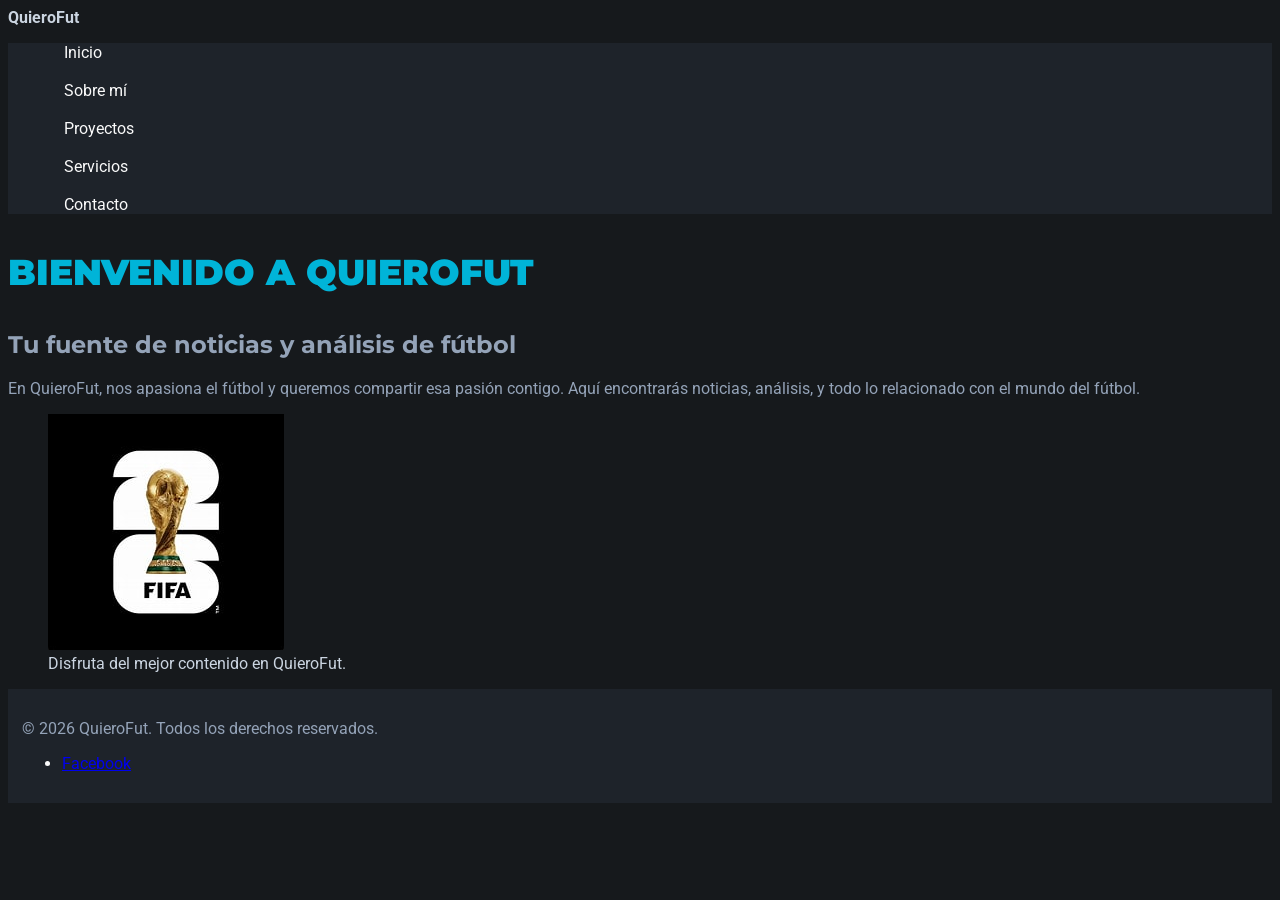
<file: index.html>
<!DOCTYPE html>
<html lang="es">
<head>
  <meta charset="UTF-8">
  <meta name="viewport" content="width=device-width, initial-scale=1.0">
  <title>QuieroFut</title>
<link rel="stylesheet" href="styles/styles.css">
</head>
<body>
<header>
        <strong>QuieroFut</strong>
        <nav class="menu-principal">
            <ul class="lista-navegacion">
                <li><a class="enlace-nav" href="index.html">Inicio</a></li>
                <br>
                <li><a class="enlace-nav" href="pages/sobre-mi.html">Sobre mí</a></li>
                <br>
                <li><a class="enlace-nav" href="pages/proyectos.html">Proyectos</a></li>
                <br>
                <li><a class="enlace-nav" href="pages/servicios.html">Servicios</a></li>
                <br>
                <li><a class="enlace-nav" href="pages/contacto.html">Contacto</a></li>
            </ul>
        </nav>
</header>
  
  <main>
    <section>
      <article>
        <h1>Bienvenido a QuieroFut</h1>
        <h2>Tu fuente de noticias y análisis de fútbol</h2>
        <p>En QuieroFut, nos apasiona el fútbol y queremos compartir esa pasión contigo. Aquí encontrarás noticias, análisis, y todo lo relacionado con el mundo del fútbol.</p>
      <figure>
        <img src="imagenes/logo-mundial.jpg" alt="logo Evento Mundial">
        <figcaption>Disfruta del mejor contenido  en QuieroFut.</figcaption>
      </figure>
      </article>
    </section>
  </main>
  <footer>
    <p>&copy; 2026 QuieroFut. Todos los derechos reservados.</p>
    <ul>
      <li><a href="https://www.facebook.com/quierofut">Facebook</a></li>
    </ul>
  </footer>
</body>
</html>
</file>
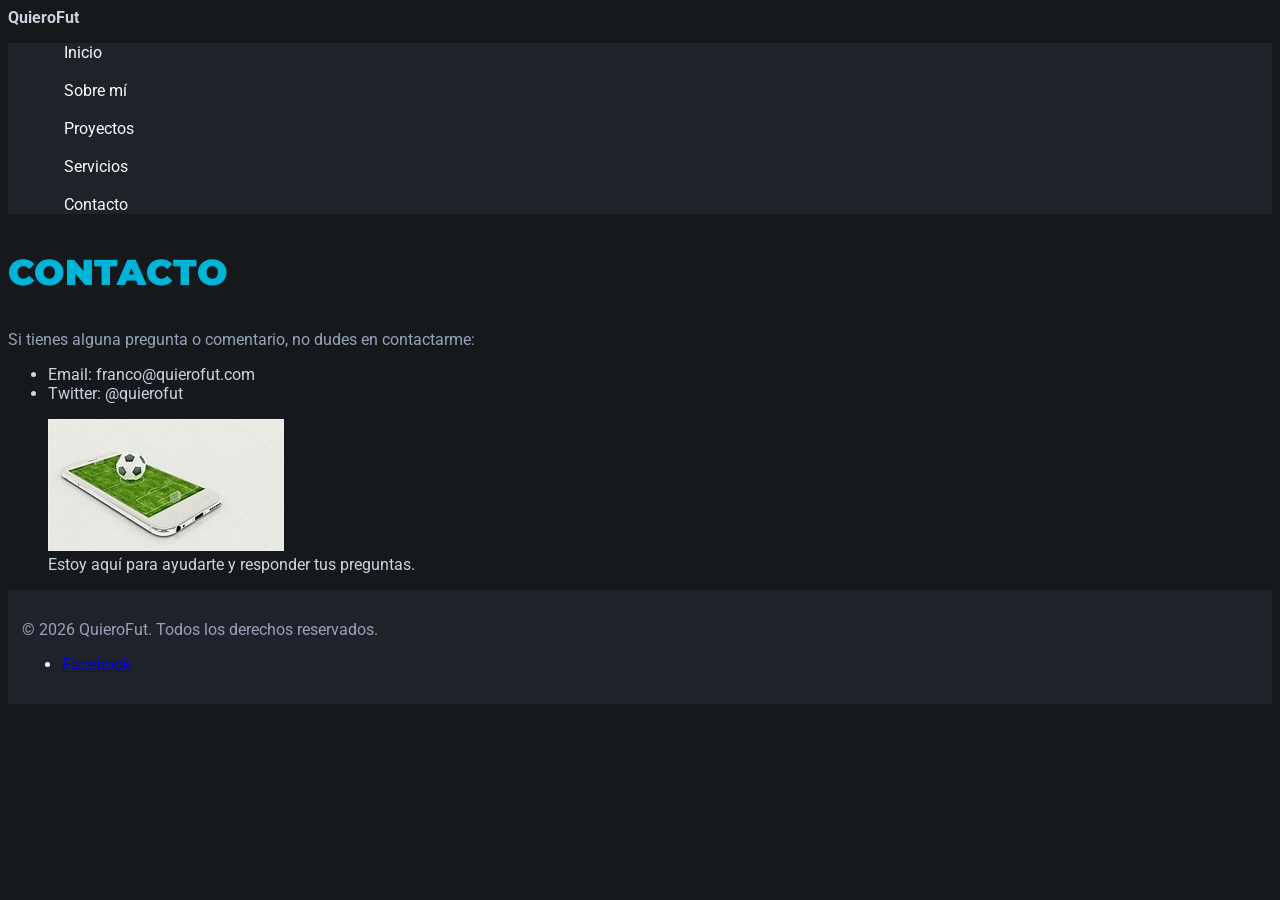
<file: pages/contacto.html>
<!DOCTYPE html>     
<html lang="es">    
<head>    
  <meta charset="UTF-8">    
  <meta name="viewport" content="width=device-width, initial-scale=1.0">    
  <title>Contacto - QuieroFut</title>
<link rel="stylesheet" href="../styles/styles.css">
</head>
<body>
  <header>
        <strong>QuieroFut</strong>
        <nav class="menu-principal">
            <ul class="lista-navegacion">
                <li><a class="enlace-nav" href="../index.html">Inicio</a></li>
                <br>
                <li><a class="enlace-nav" href="sobre-mi.html">Sobre mí</a></li>
                <br>
                <li><a class="enlace-nav" href="proyectos.html">Proyectos</a></li>
                <br>
                <li><a class="enlace-nav" href="servicios.html">Servicios</a></li>
                <br>
                <li><a class="enlace-nav" href="contacto.html">Contacto</a></li>
            </ul>
        </nav>
  </header>

  <main>
    <section>
      <article>
        <h1>Contacto</h1>
        <p>Si tienes alguna pregunta o comentario, no dudes en contactarme:</p>
        <ul>
          <li>Email: franco@quierofut.com</li>
          <li>Twitter: @quierofut</li>
        </ul>
        <figure>
          <img src="../imagenes/contacto.jpg" alt="contacto con QuieroFut">
          <figcaption>Estoy aquí para ayudarte y responder tus preguntas.</figcaption>
        </figure>
      </article>
    </section>
  </main>
 <footer>
    <p>&copy; 2026 QuieroFut. Todos los derechos reservados.</p>
    <ul>
      <li><a href="https://www.facebook.com/quierofut">Facebook</a></li>
    </ul>
  </footer>
</body>
</html>
</file>
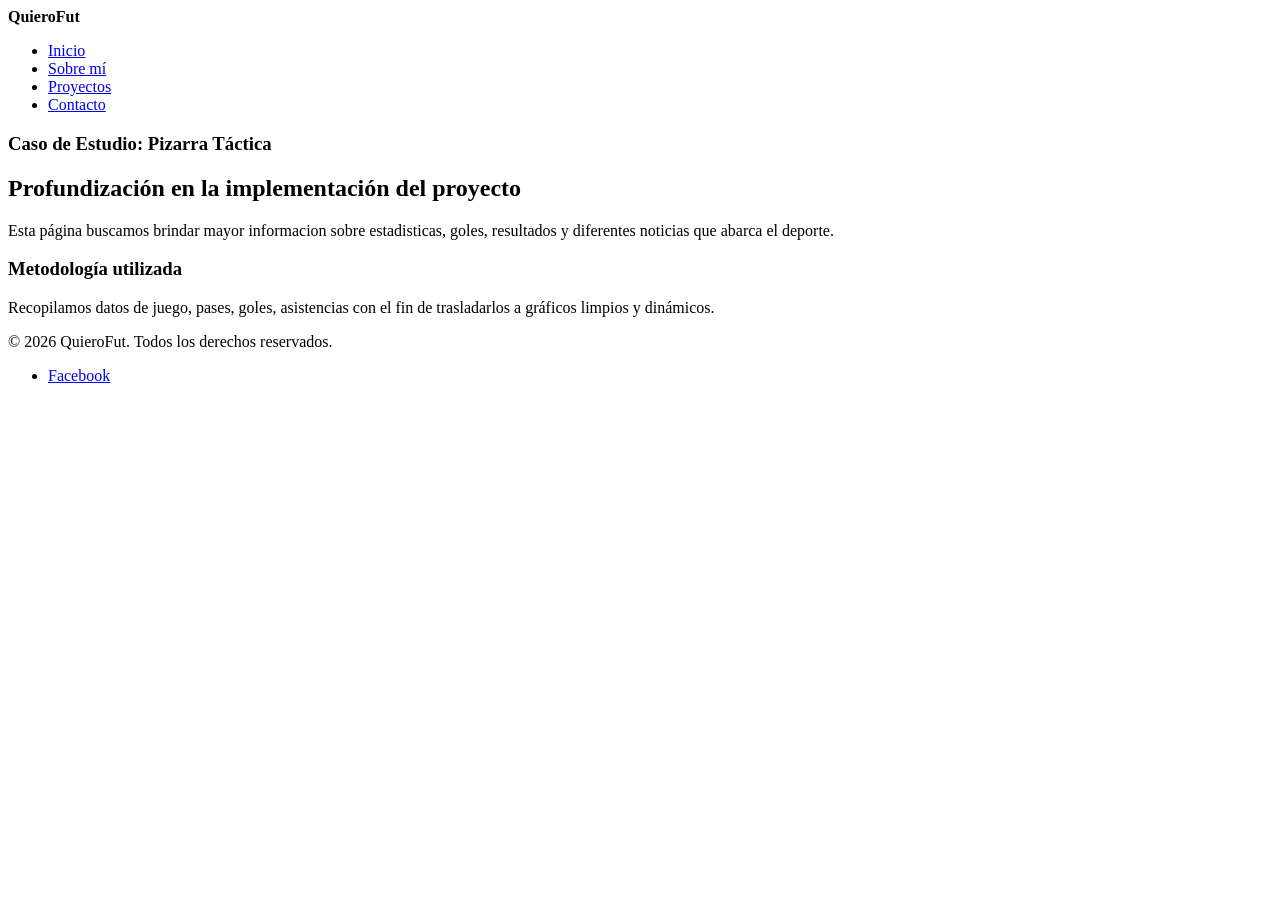
<file: pages/proyecto-detalle.html>
<!DOCTYPE html>
<html lang="es">
<head>
  <meta charset="UTF-8">
  <meta name="viewport" content="width=device-width, initial-scale=1.0">
  <title>Detalle del Proyecto - QuieroFut</title>
</head>
<body>
  <header>
    <strong>QuieroFut</strong>
    <nav>
      <ul>
        <li><a href="../index.html">Inicio</a></li>
        <li><a href="sobre-mi.html">Sobre mí</a></li>
        <li><a href="proyectos.html">Proyectos</a></li>
        <li><a href="contacto.html">Contacto</a></li>
      </ul>
    </nav>
  </header>

  <main>
    <section>
      <article>
        <h1>Caso de Estudio: Pizarra Táctica</h1>
        <h2>Profundización en la implementación del proyecto</h2>
        <p>Esta página buscamos brindar mayor informacion sobre estadisticas, goles, resultados y diferentes noticias que abarca el deporte.</p>
        
        <h3>Metodología utilizada</h3>
        <p>Recopilamos datos de juego, pases, goles, asistencias con el fin de trasladarlos a gráficos limpios y dinámicos.</p>
      </article>
    </section>
  </main>

  <footer>
    <p>&copy; 2026 QuieroFut. Todos los derechos reservados.</p>
    <ul>
      <li><a href="https://www.facebook.com/quierofut">Facebook</a></li>
    </ul>
  </footer>
</body>
</html>
</file>
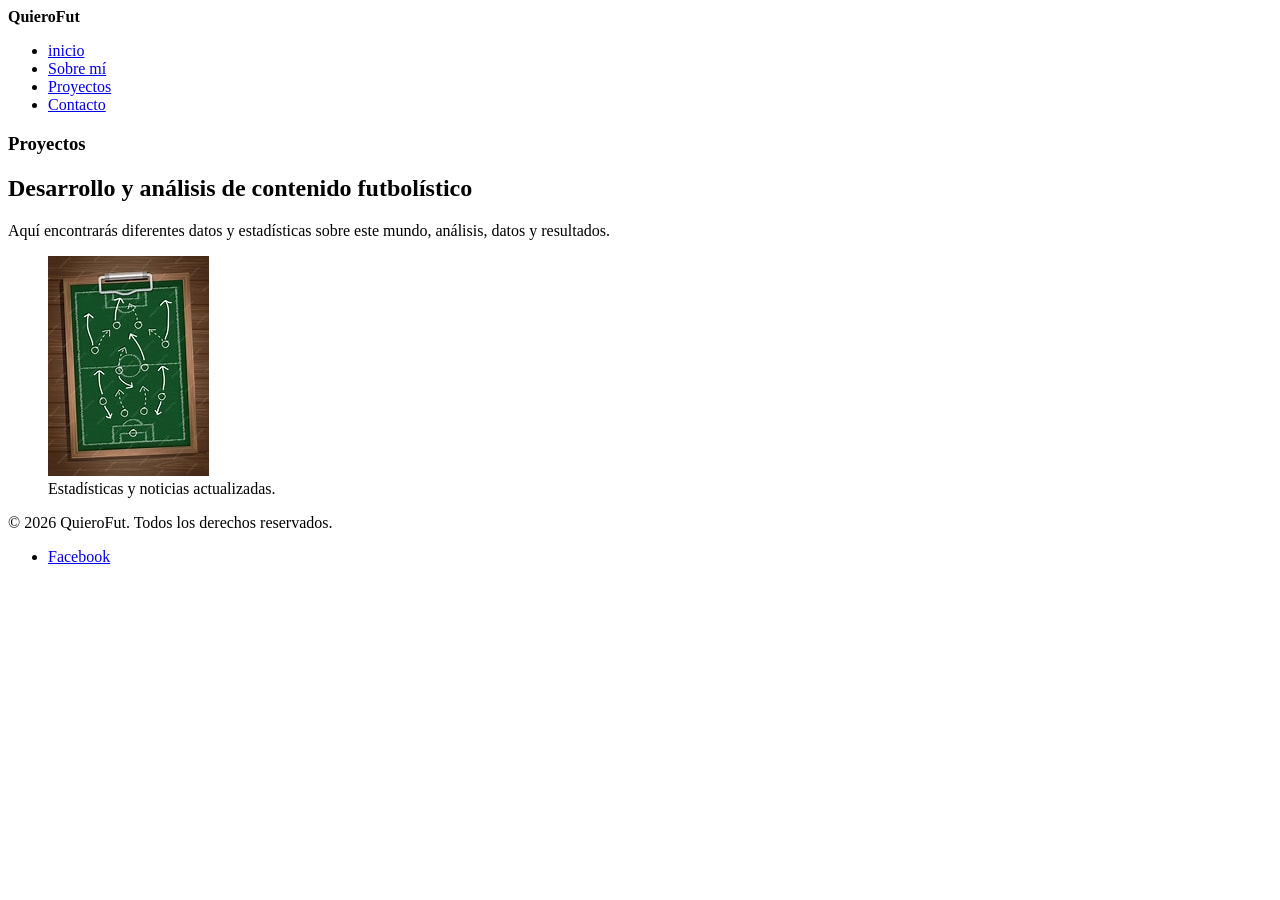
<file: pages/proyectos.html>
<!DOCTYPE html> 
<html lang="es">    
<head>    
  <meta charset="UTF-8">    
  <meta name="viewport" content="width=device-width, initial-scale=1.0">    
  <title>Proyectos - QuieroFut</title>
</head>
<body>
  <header>
    <strong>QuieroFut</strong>
    <nav>
      <ul>
        <li><a href="../index.html">inicio</a></li>
        <li><a href="sobre-mi.html">Sobre mí</a></li>
        <li><a href="proyectos.html">Proyectos</a></li>
        <li><a href="contacto.html">Contacto</a></li>
      </ul>
    </nav>
  </header>

  <main>
    <section>
      <article>
      <h1>Proyectos</h1>
      <h2>Desarrollo y análisis de contenido futbolístico</h2>
      <p>Aquí encontrarás diferentes datos y estadísticas sobre este mundo, análisis, datos y resultados.</p>
      <figure>
        <img src="../imagenes/pizarra.jpg" alt="Análisis de un proyecto de fútbol">
        <figcaption>Estadísticas y noticias actualizadas.</figcaption>
      </figure>
      </article>
    </section>
  </main>

  <footer>
    <p>&copy; 2026 QuieroFut. Todos los derechos reservados.</p>
    <ul>
      <li><a href="https://www.facebook.com/quierofut">Facebook</a></li>
    </ul>
  </footer>
  </body>
</html>
</file>
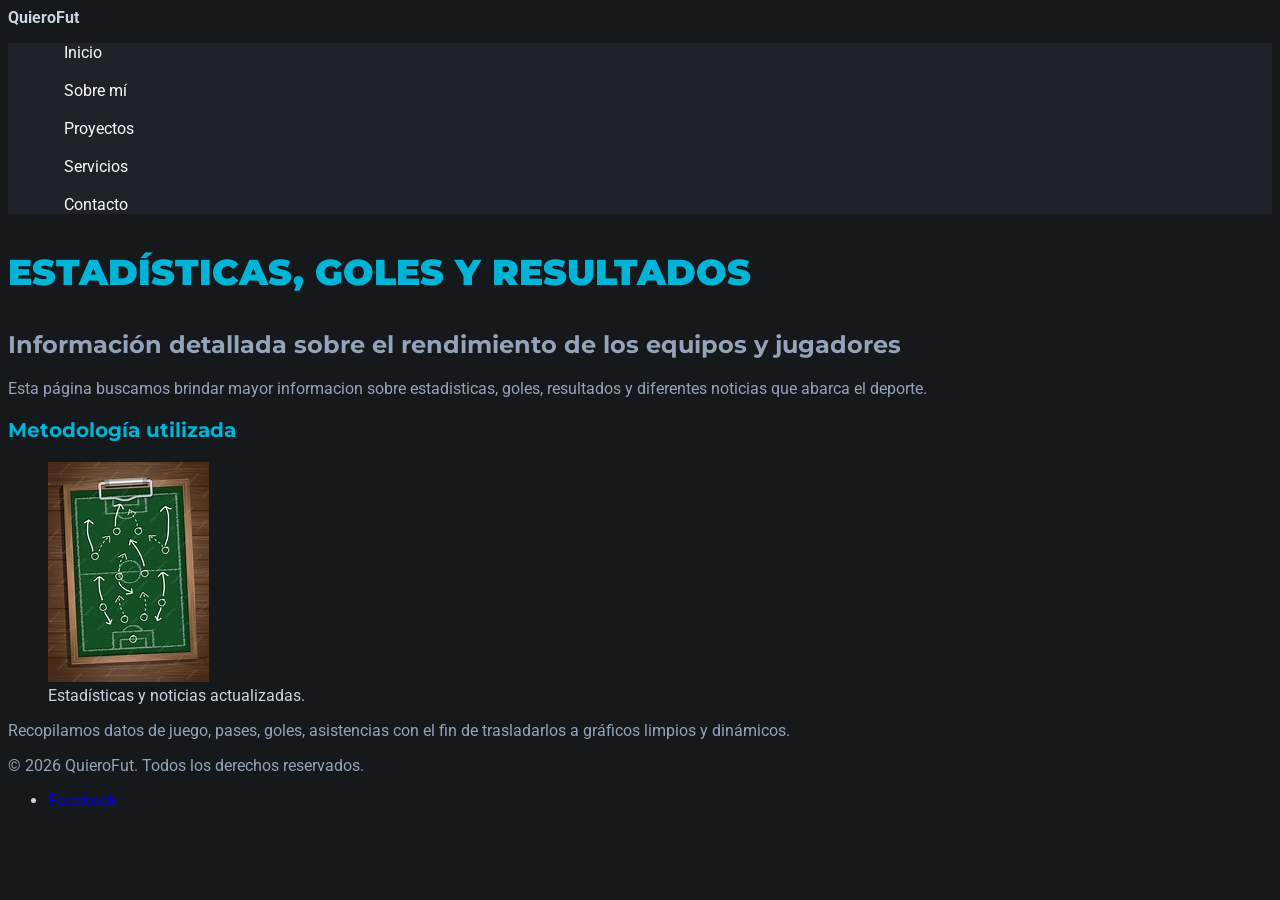
<file: pages/servicios.html>
<!DOCTYPE html>
<html lang="es">
<head>
  <meta charset="UTF-8">
  <meta name="viewport" content="width=device-width, initial-scale=1.0">
  <title>Detalle del Proyecto - QuieroFut</title>
<link rel="stylesheet" href="../styles/styles.css">
</head>
<body>
<header>
        <strong>QuieroFut</strong>
        <nav class="menu-principal">
            <ul class="lista-navegacion">
                <li><a class="enlace-nav" href="../index.html">Inicio</a></li>
                <br>
                <li><a class="enlace-nav" href="sobre-mi.html">Sobre mí</a></li>
                <br>
                <li><a class="enlace-nav" href="proyectos.html">Proyectos</a></li>
                <br>
                <li><a class="enlace-nav" href="servicios.html">Servicios</a></li>
                <br>
                <li><a class="enlace-nav" href="contacto.html">Contacto</a></li>
            </ul>
        </nav>
</header>

  <main>
    <section>
      <article>
        <h1>Estadísticas, Goles y Resultados</h1>
        <h2>Información detallada sobre el rendimiento de los equipos y jugadores</h2>
        <p>Esta página buscamos brindar mayor informacion sobre estadisticas, goles, resultados y diferentes noticias que abarca el deporte.</p>
        
        <h3>Metodología utilizada</h3>
        <figure>
            <img src="../imagenes/pizarra.jpg" alt="Análisis de un proyecto de fútbol">
            <figcaption>Estadísticas y noticias actualizadas.</figcaption>
        </figure>
        <p>Recopilamos datos de juego, pases, goles, asistencias con el fin de trasladarlos a gráficos limpios y dinámicos.</p>
      </article>
    </section>
  </main>

    <p>&copy; 2026 QuieroFut. Todos los derechos reservados.</p>
    <ul>
      <li><a href="https://www.facebook.com/quierofut">Facebook</a></li>
    </ul>
  </footer>
</body>
</html>
</file>
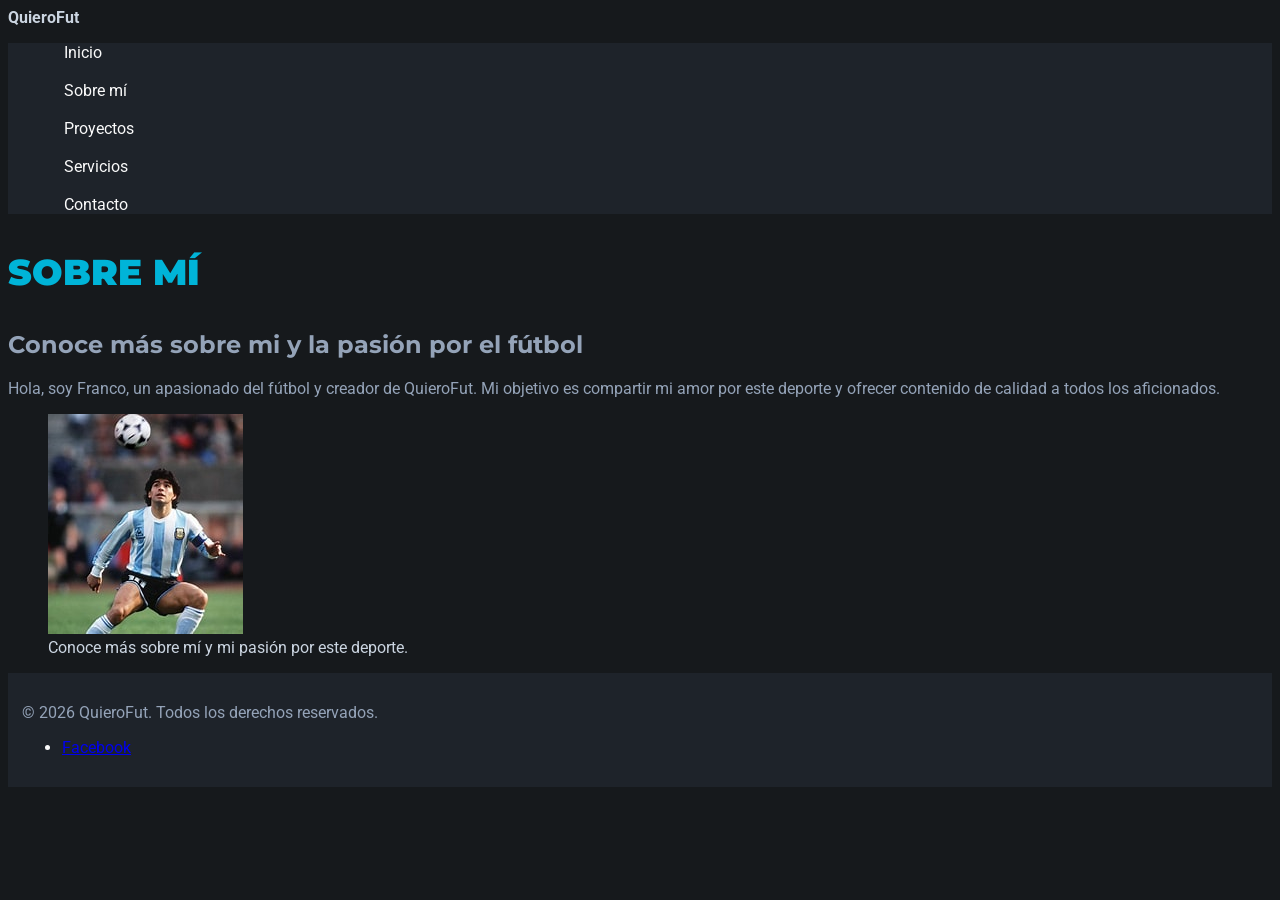
<file: pages/sobre-mi.html>
<!DOCTYPE html>     
<html lang="es">    
<head>    
  <meta charset="UTF-8">    
  <meta name="viewport" content="width=device-width, initial-scale=1.0">    
  <title>Sobre mí - QuieroFut</title>
<link rel="stylesheet" href="../styles/styles.css">
</head>
<body>
  <header>
        <strong>QuieroFut</strong>
        <nav class="menu-principal">
            <ul class="lista-navegacion">
                <li><a class="enlace-nav" href="../index.html">Inicio</a></li>
                <br>
                <li><a class="enlace-nav" href="sobre-mi.html">Sobre mí</a></li>
                <br> 
                <li><a class="enlace-nav" href="proyectos.html">Proyectos</a></li>
                <br>
                <li><a class="enlace-nav" href="servicios.html">Servicios</a></li>
                <br>
                <li><a class="enlace-nav" href="contacto.html">Contacto</a></li>
            </ul>
        </nav>
  </header>

  <main>
    <section>
      <article>
      <h1>Sobre mí</h1>
      <h2>Conoce más sobre mi y la pasión por el fútbol</h2>
      <p>Hola, soy Franco, un apasionado del fútbol y creador de QuieroFut. Mi objetivo es compartir mi amor por este deporte y ofrecer contenido de calidad a todos los aficionados.</p>
      <figure>
        <img src="../imagenes/imagen-futbol.jpg" alt="Imagen de Maradona">
        <figcaption>Conoce más sobre mí y mi pasión por este deporte.</figcaption>
      </figure>
    </article>
    </section>
  </main>

  <footer>
    <p>&copy; 2026 QuieroFut. Todos los derechos reservados.</p>
    <ul>
      <li><a href="https://www.facebook.com/quierofut">Facebook</a></li>
    </ul>
  </footer>
</file>
<file: styles/styles.css>
/*Montserrat y Roboto */
@import url('https://fonts.googleapis.com/css2?family=Montserrat:wght@700;900&family=Roboto:wght@400;500&display=swap'); 

/*front-family: 'Montserrat', sans-serif; */
/*front-family: 'Roboto', sans-serif; */
/*1rem = 16px*/ 
/* Estilos generales para el cuerpo de la página */ 


/* Index QuieroFut */    
body {
    background-color: #16191c;
    font-family: 'Roboto', sans-serif; 
    color: #cbd5e1; 

}       

h1{
    font-family: 'Montserrat', sans-serif;
    color: #00b4d8;
    font-size: 36px;
    font-weight: 900;
    text-transform: uppercase;
    
} 
            
h2{
    font-family: 'Montserrat', sans-serif;
    color: #94a3b8;
    font-size: 24px;
    font-weight: 700;
    
}

h3{
    font-family: 'Montserrat', sans-serif;
    color: #00b4d8;
    font-size: 20px;
    font-weight: 700;
    
}

p{
    color: #94a3b8;
    font-size: 16px;
    
}

.parrafo-alternativo{
    color: #38bdf8;
    font-size: 14px;

}

/*estilos Nav */
.menu-principal{
    background-color: #1e232a;  
    
}


.lista-navegacion{
    list-style: none;
}

.enlace-nav{
    color: #fffffffa;
    text-decoration: none;
    padding: 16px;
}   

/*Estilos Footer */
footer{
    background-color: #1e232a;
    color: #fffffffa;
    padding: 14px;
}
</file>
